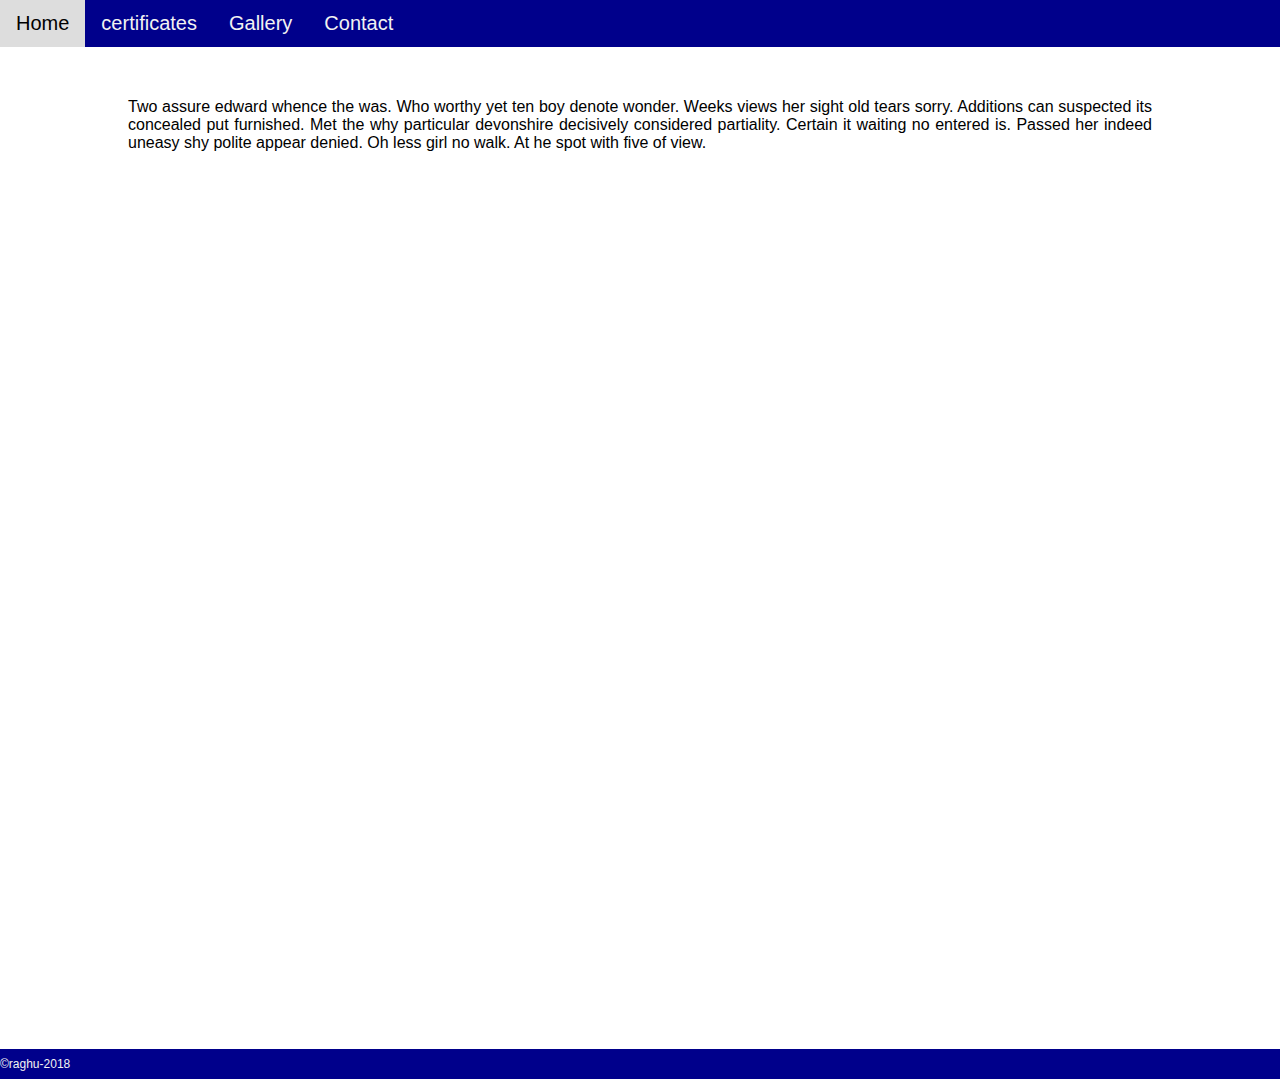
<file: index.html>
<!DOCTYPE html>
<html>
  <head>
     <title>My Blog</title>
      <link rel="stylesheet" href="css/main.css">   
            </head>
    <body>
        <!--navigation bar-->
        <div class="topnav">
            <a href="index.html">Home</a>
            <a href="certificates.html">certificates</a>
            <a href="gallery.htm%20l">Gallery</a>
            <a href="contact.html">Contact</a>
        
        </div>
        <!--end of navigation bar-->
        <!--DOC body content-->
        <div class="content">
            <p>
                Two assure edward whence the was. Who worthy yet ten boy denote wonder. Weeks views her sight old tears sorry. Additions can suspected its concealed put furnished. Met the why particular devonshire decisively considered partiality. Certain it waiting no entered is. Passed her indeed uneasy shy polite appear denied. Oh less girl no walk. At he spot with five of view.
            
            </p>
            
        </div>
        <!--end of body content-->
        <!--footer content-->
        <div class="footer">
            &copy;raghu-2018
            
        
        
        </div>
        <!--end of footer content-->
    
    </body>
</html>
</file>
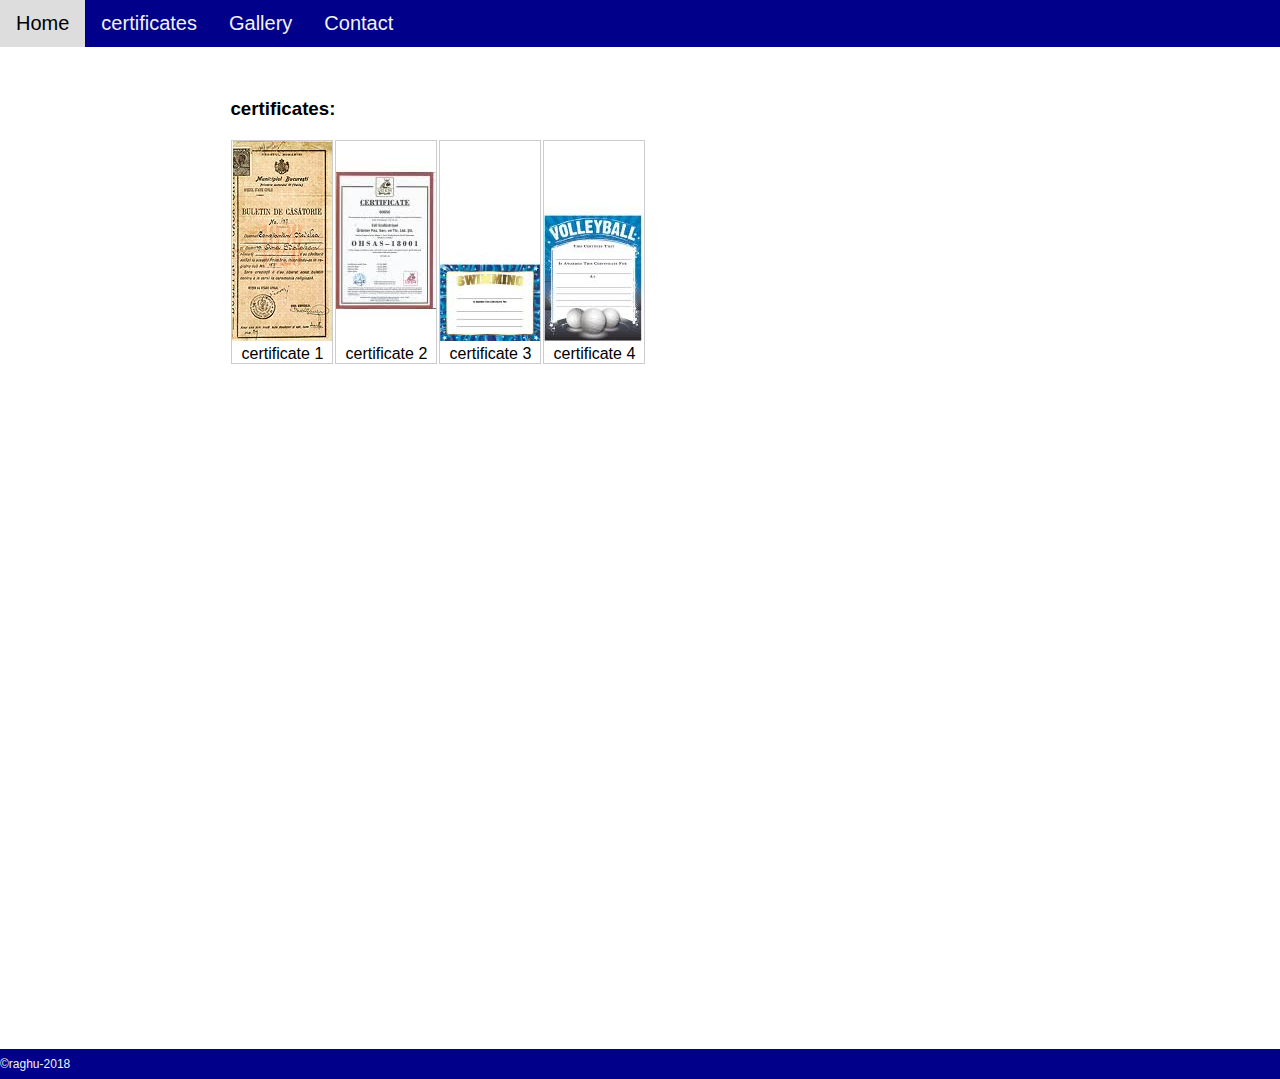
<file: certificates.html>
<!DOCTYPE html>
<html>
  <head>
     <title>My Blog</title>
      <link rel="stylesheet" href="css/main.css">   
            </head>
    <body>
        <!--navigation bar-->
        <div class="topnav">
            <a href="index.html">Home</a>
            <a href="certificates.html">certificates</a>
            <a href="gallery.html">Gallery</a>
            <a href="contact.html">Contact</a>
        
        </div>
        <!--end of navigation bar-->
        <!--DOC body content-->
        <div class="content">
            <p>
             <div class="content">
            <h3>certificates:</h3>
            <!--certification content-->
            <div class="gallery">
            <img src="images/1.jpg"  alt="image-1">
                <div class="desc">certificate 1</div>
            </div>
            
            
            
            <!--certification content-->
            <div class="gallery">
            <img src="images/2.jpg"  alt="image-1">
                <div class="desc">certificate 2</div>
            </div>
            
                
            
            <!--certification content-->
            <div class="gallery">
            <img src="images/3.jpg"  alt="image-1">
                <div class="desc">certificate 3</div>
            </div>
            
                    
            
            <!--certification content-->
            <div class="gallery">
            <img src="images/4.jpg" alt="image-1">
                 <div class="desc">certificate 4</div>
            </div>
           
            
            </div>
            
        </div>
        <!--end of body content-->
        <!--footer content-->
        <div class="footer">
            &copy;raghu-2018
            
        
        
        </div>
        <!--end of footer content-->
    
    </body>
</html>
</file>
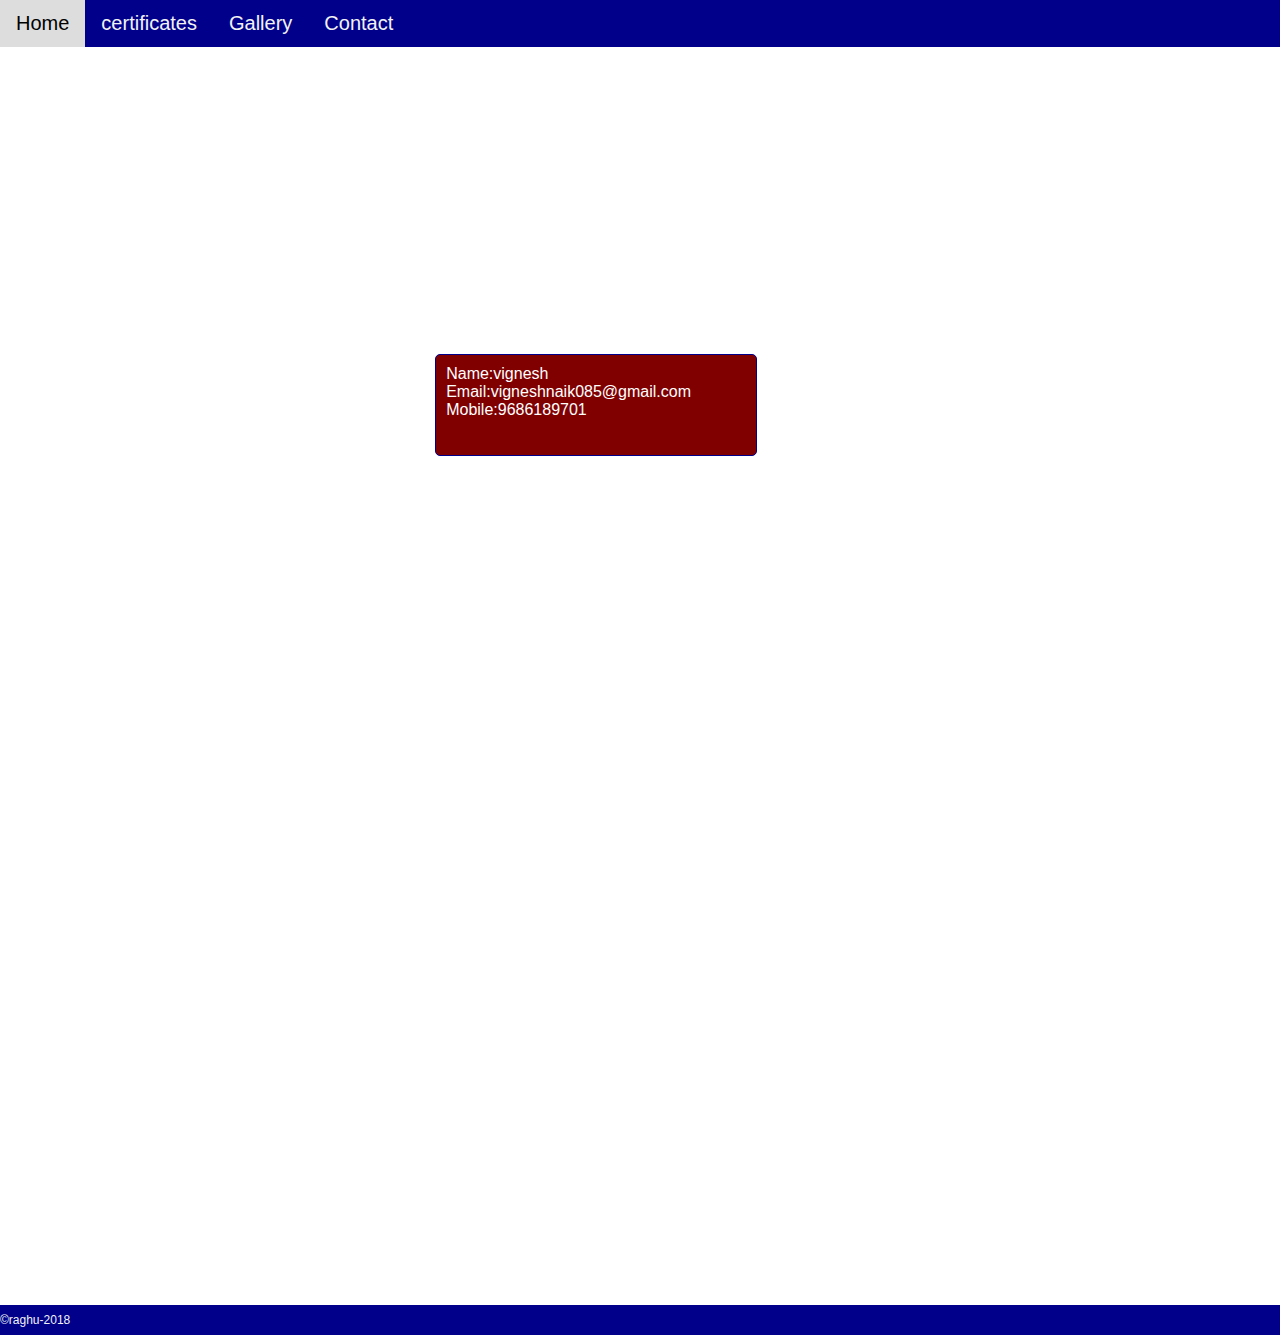
<file: contact.html>
<!DOCTYPE html>
<html>
  <head>
     <title>My Blog</title>
      <link rel="stylesheet" href="css/main.css">   
            </head>
    <body>
        <!--navigation bar-->
        <div class="topnav">
            <a href="index.html">Home</a>
            <a href="certificates.html">certificates</a>
            <a href="gallery.html">Gallery</a>
            <a href="contact.html">Contact</a>
        
        </div>
        <!--end of navigation bar-->
        <!--DOC body content-->
        <div class="content">
            <div id="box">
                Name:vignesh<br>
                Email:vigneshnaik085@gmail.com<br>
                Mobile:9686189701<br>
            
            
            </div>
            
        </div>
        <!--end of body content-->
        <!--footer content-->
        <div class="footer">
            &copy;raghu-2018
            
        
        
        </div>
        <!--end of footer content-->
    
    </body>
</html>
</file>
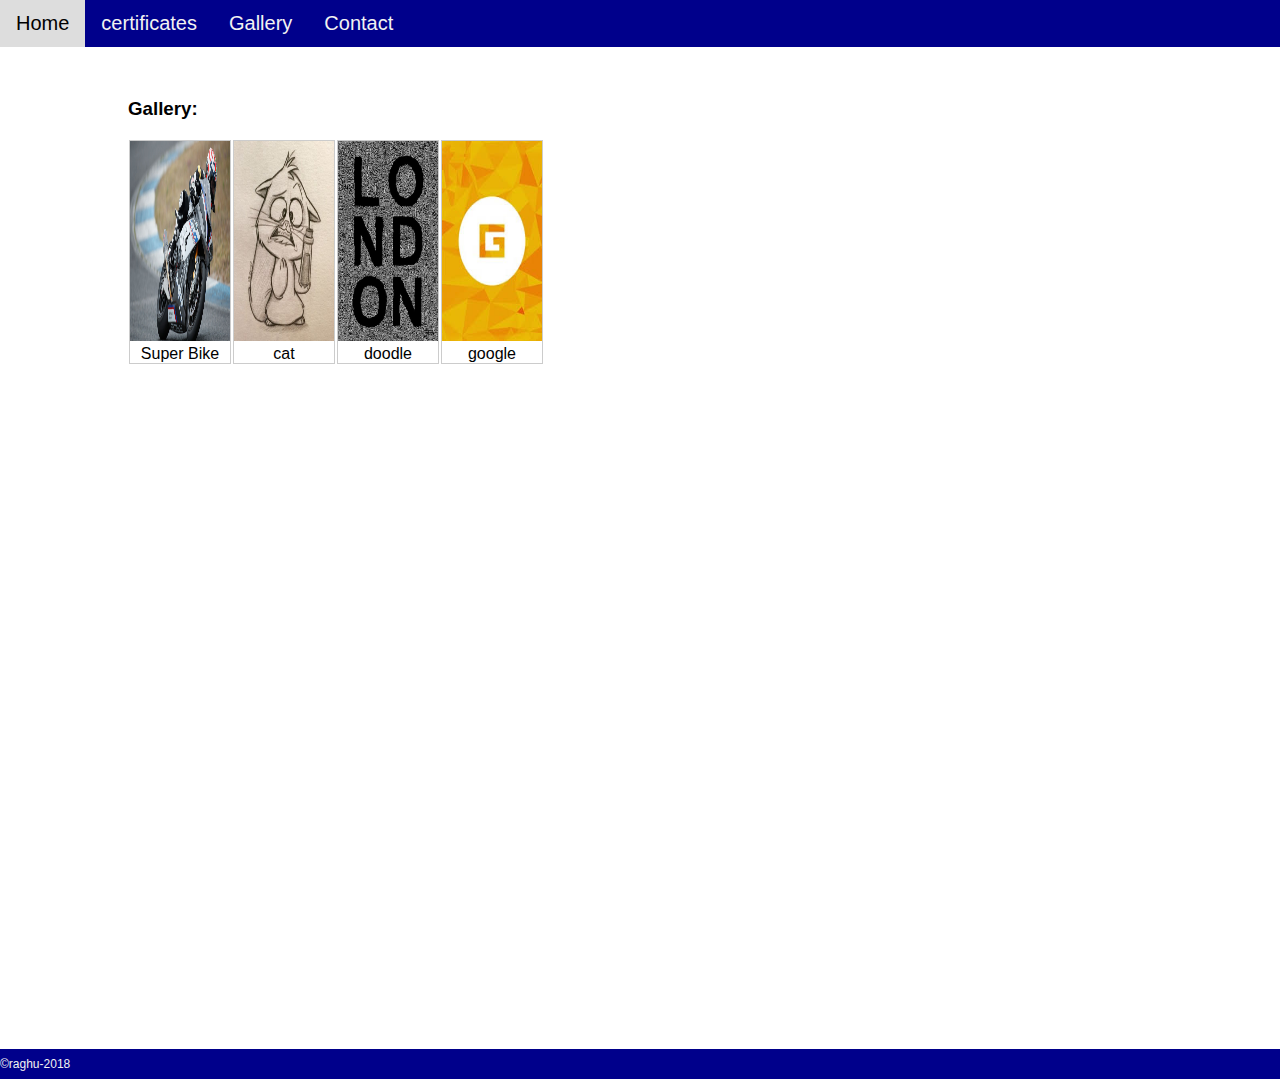
<file: gallery.html>
<!DOCTYPE html>
<html>
  <head>
     <title>My Blog</title>
      <link rel="stylesheet" href="css/main.css">   
            </head>
    <body>
        <!--navigation bar-->
        <div class="topnav">
            <a href="index.html">Home</a>
            <a href="certificates.html">certificates</a>
            <a href="gallery.html">Gallery</a>
            <a href="contact.html">Contact</a>
        
        </div>
        <!--end of navigation bar-->
        <!--DOC body content-->
        <div class="content">
            <h3>Gallery:</h3>
            <!--gallery content-->
            <div class="gallery">
            <img src="images/bike.jpg" width="100px" height="200px" alt="image-1">
                <div class="desc">Super Bike</div>
            </div>
            
            
            
            <!--gallery content-->
            <div class="gallery">
            <img src="images/cat.jpg" width="100px" height="200px" alt="image-1">
                <div class="desc">cat</div>
            </div>
            
                
            
            <!--gallery content-->
            <div class="gallery">
            <img src="images/doodle.jpg" width="100px" height="200px" alt="image-1">
                <div class="desc">doodle</div>
            </div>
            
                    
            
            <!--gallery content-->
            <div class="gallery">
            <img src="images/google.jpg" width="100px" height="200px" alt="image-1">
                 <div class="desc">google</div>
            </div>
           
            
            <!--end of gallery content-->
        </div>
        <!--end of body content-->
        <!--footer content-->
        <div class="footer">
            &copy;raghu-2018
            
        
        
        </div>
        <!--end of footer content-->
    
    </body>
</html>
</file>
<file: css/main.css>
html,body{
    margin: 0;
    font-family:arial ,Helvetica,sans-serif;
    height: 100%;
}
.topnav{
    overflow: hidden;
    background-color: darkblue;}
.topnav a{
    float:left;
    display: block;
    color: #f2f2f2;
    text-align: center;
    padding: 12px 16px;
    text-decoration:none;
    font-size: 20px;
}
.topnav a:hover{
    color: black;
    background-color: #ddd;
}
.content{
    margin: 4% 10% 4% 10%;
    height: 100%;
    font-size: 16px;
}
p{text-align:justify;}
.footer{background-color: darkblue;
    padding-top: 8px;
padding-bottom: 8px;
color:#f2f2f2;
font-size:12px;}
/*style for gallery*/
div.gallery{
    margin:1px;
    border: 1px solid #ccc;
    float:left;
   
}
div.gallery:hover{
    border:1px solid #777;
}
div.gallery{text-align:center;}
#box{margin: 30% 30% 30% 30%;
    padding: 10px 10px 10px 10px;
    width:300px;
    height:80px;
    border:1px solid darkblue;
    border-radius: 5px;
    background-color: maroon;
    color:white;
}
</file>
